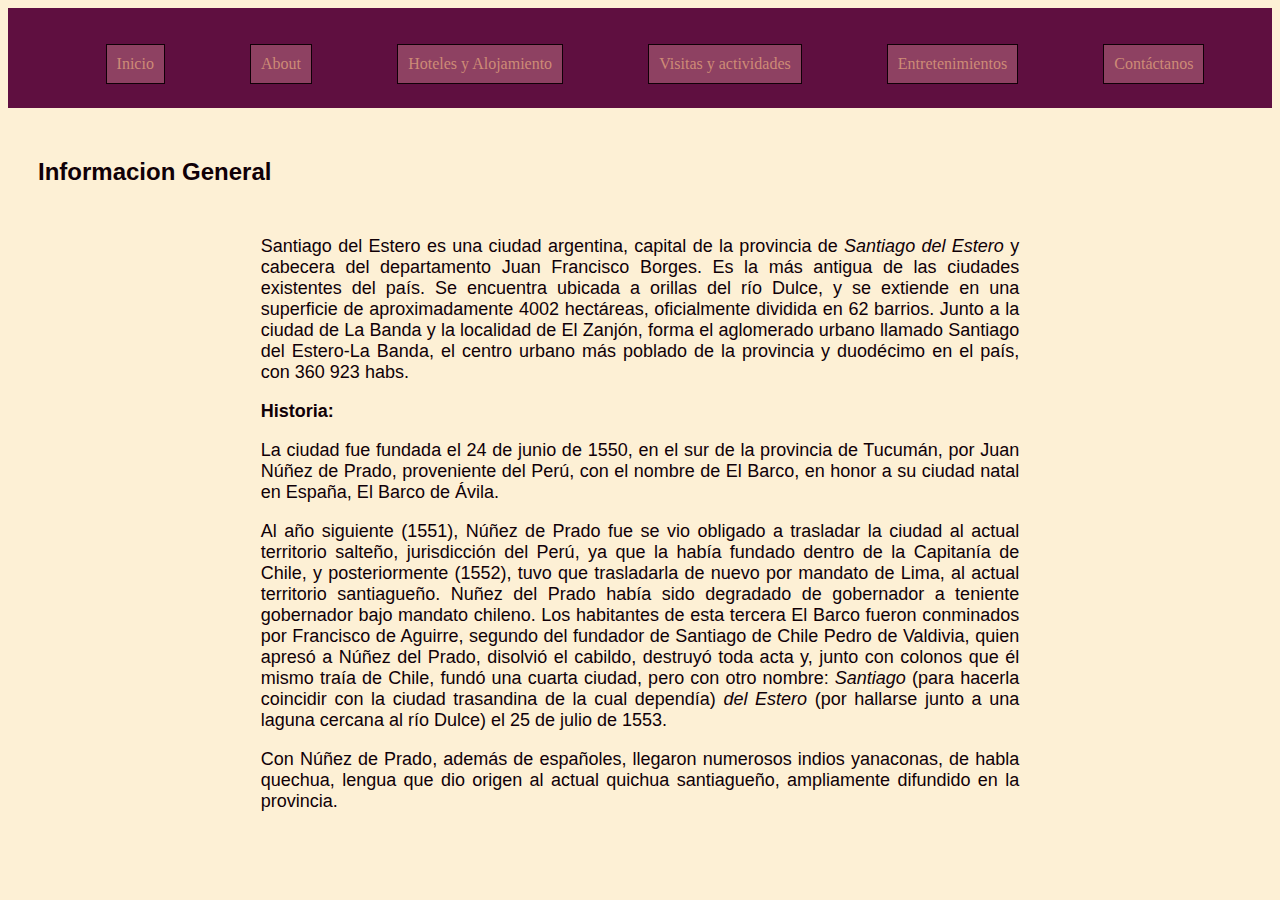
<file: about.html>
<!DOCTYPE html>
<html lang='es'>

<head>
    <meta charset="UTF-8">
    <meta name="viewport" content="width=device-width, initial-scale=1.0">
    <link rel="stylesheet" href="index.css">
</head>

<body class="cremita">
    <header>
    <nav class="enlaces">
        <ul>
        <li><a href="index.html">Inicio</a></li>
        <li><a href="about.html">About</a></li>
        <li><a href="accommodation.html#">Hoteles y Alojamiento</a></li>
        <li><a href="visits_activities.html">Visitas y actividades</a></li>
        <li><a href='entret.html'>Entretenimientos</a></li>
        <li><a href="form.html">Contáctanos</a></li>
    </ul>
    </nav> <br>
</header>
    <h2 class="titulos">Informacion General</h2>
    <main>
        <p>Santiago del Estero es una ciudad argentina, capital de la provincia de <em>Santiago del Estero</em> y
            cabecera del departamento Juan Francisco Borges. Es la más antigua de las ciudades existentes del país. Se
            encuentra ubicada a orillas del río Dulce, y se extiende en una superficie de aproximadamente 4002
            hectáreas, oficialmente dividida en 62 barrios. Junto a la ciudad de La Banda y la localidad de El Zanjón,
            forma el aglomerado urbano llamado Santiago del Estero-La Banda, el centro urbano más poblado de la
            provincia y duodécimo en el país, con 360 923 habs. </p>
        <p><strong>Historia:</strong></p>
        <p>La ciudad fue fundada el 24 de junio de 1550, en el sur de la provincia de Tucumán, por Juan Núñez de Prado,
            proveniente del Perú, con el nombre de El Barco, en honor a su ciudad natal en España, El Barco de Ávila.
        </p>
        <p>Al año siguiente (1551), Núñez de Prado fue se vio obligado a trasladar la ciudad al actual territorio
            salteño,
            jurisdicción del Perú, ya que la había fundado dentro de la Capitanía de Chile, y posteriormente (1552),
            tuvo que trasladarla de nuevo por mandato de Lima, al actual territorio santiagueño. Nuñez del Prado había
            sido degradado de gobernador a teniente gobernador bajo mandato chileno. Los habitantes de esta tercera El
            Barco fueron conminados por Francisco de Aguirre, segundo del fundador de Santiago de Chile Pedro de
            Valdivia, quien apresó a Núñez del Prado, disolvió el cabildo, destruyó toda acta y, junto con colonos que
            él mismo traía de Chile, fundó una cuarta ciudad, pero con otro nombre: <em>Santiago</em> (para hacerla
            coincidir con
            la ciudad trasandina de la cual dependía) <em>del Estero</em> (por hallarse junto a una laguna cercana al
            río Dulce)
            el 25 de julio de 1553. </p>
        <p>Con Núñez de Prado, además de españoles, llegaron numerosos indios yanaconas, de
            habla quechua, lengua que dio origen al actual quichua santiagueño, ampliamente difundido en la provincia.
        </p>
    </main>
</body>

</html>
</file>
<file: index.css>
* {
    box-sizing: border-box;
    color: #100007;
}

a{
    text-decoration: none;
}

table,
form,
main {
    font-family: 'Franklin Gothic Medium', 'Arial Narrow', Arial, sans-serif;
    font-size: large;
    height: 100%;
    width: 100%;
    margin: 0;
    padding: 0;
    background-color: #fdf0d5;
}

header {
    height: 100px;
    width: 100%;
    margin: 0;
    padding: 20px;
    text-align: center;
    color: burlywood;
    background-color: #5f0f40;
}

tbody,
td {
    width: 100%;
    padding: 10px;
    text-align: left;
}

table {
    border-collapse: collapse;
}

td,
th {
    border: 1px solid black;
}

th {
    text-align: center;
}

li>a {
    color: #cd8b76;
    text-align: center;
    padding: 10px;
    background-color: #8e4162;
    border: 1px solid #100007;
    display: inline-block;
    margin-right: 10px;
}

nav>ul {
    display: flex;
    flex-direction: row;
    justify-content: space-around;
}

.conoce-santiago {
    position: relative;
    top: 60px;
    left: 80%;
    background-color: #fdf0d5;
    border: solid black 3px;
    border-radius: 10px;
    color: #100007;
    font-size: large;
    padding: 8px;
    text-decoration: none;
}

.foto-sgo {
    height: auto;
    width: 100%;
    padding: 0;
    border: solid #100007 3px;
    border-radius: 10px;
}

img {
    width: 30em;
    height: auto;
}

.entret {
    height: auto;
    width: 100%;
}

h1,
h2 {
    font-family: sans-serif;
    font-style: normal;
    color: #100007;
    padding: 30px;
}

p {
    text-align: justify;
    width: 60%;
    margin-right: 20%;
    margin-left: 20%;
    font-family: sans-serif;
    font-style: normal;
    color: #100007;
}

.act {
    text-align: left;
    width: 60%;
    margin-right: 20%;
    margin-left: 20%;
}

.enlaces ul {
    list-style-type: none;
}

.contacto,
input,
textarea {
    border: 1px solid black;
}

.enlaces{
    background-color: #5f0f40!important;
}

.cremita{
    background-color: #fdf0d5;
}

.form-field{
    width: 180px;
    height:50px ;
}

.form-row{
    width:100%;
    display: flex;
    justify-content: space-between;
    padding: 10px;
}

.contact-form{
    width: 30%;
    padding: 10px;
}

.form-column{
    display:flex;
    flex-direction: column;
    justify-content: space-between;
    border: solid 1px #100007;
    padding: 10px;
}
</file>
